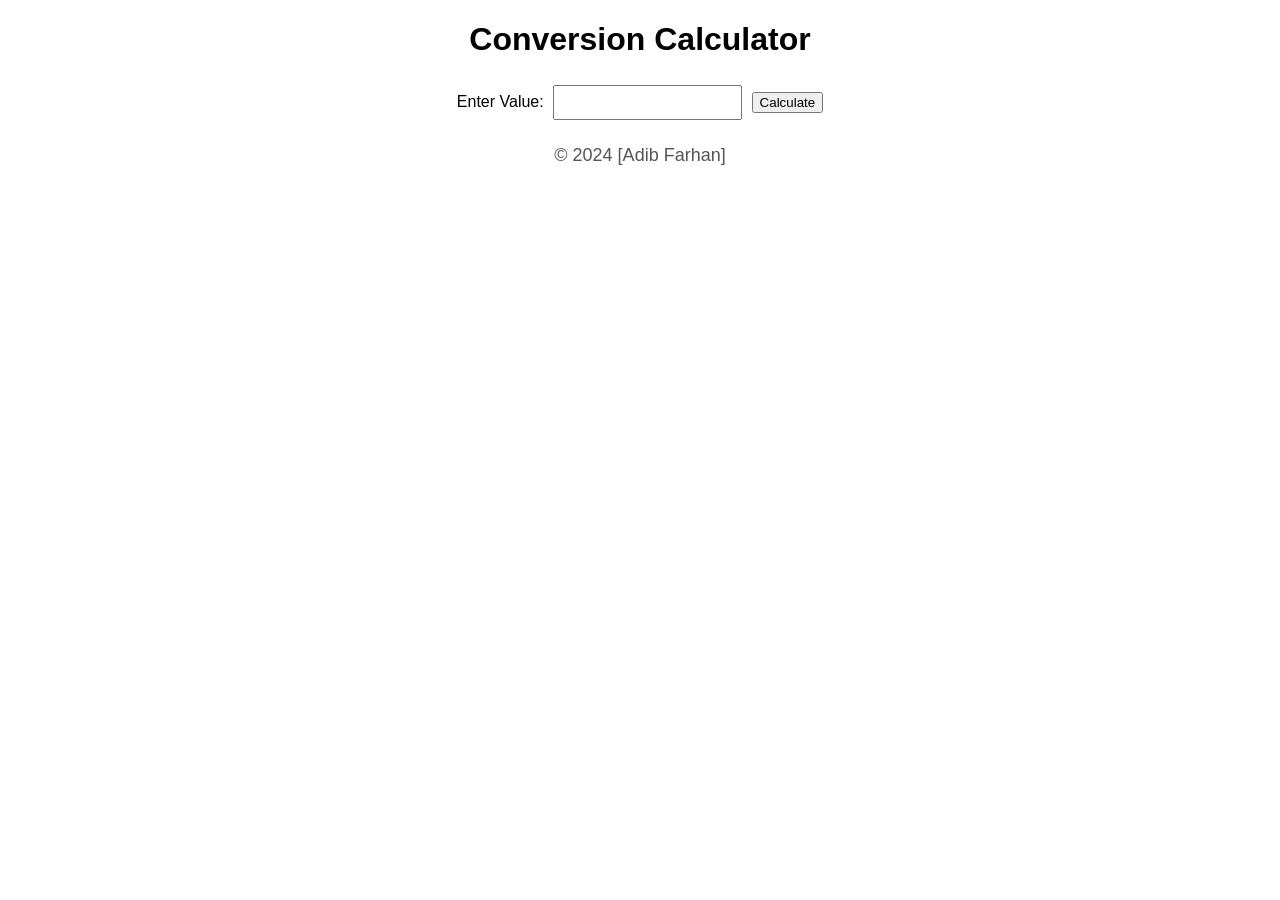
<file: calculator.html>
<!DOCTYPE html>
<html lang="en">
<head>
    <meta charset="UTF-8">
    <meta name="viewport" content="width=device-width, initial-scale=1.0">
    <link rel="stylesheet" href="styles.css">
    <script src="calculator.js" defer></script>
    <title>calculator.html</title>
</head>
<body>
    <header>
        <h1>Conversion Calculator</h1>
    </header>
    <section>
        <label for="inputValue">Enter Value:</label>
        <input type="text" id="inputValue">
        <button onClick="calculateConversion()">Calculate</button>
        <p id="result"></p>
    </section>
    <footer>
        <p>&copy; 2024 [Adib Farhan]</p>
    </footer>
</body>
</html>
</file>
<file: styles.css>
/* styles.css*/

body {
      font-family: Arial, sans serif;
	  text-align: center;
	  maargin: 20px;
}

hl{
   color: #3366cc;
}

p {
   color: #555;
   font-size: 18px;
}

input {
       padding: 8px;
	   margin: 5px;
}

footer {
        margin: 20px;
}
</file>
